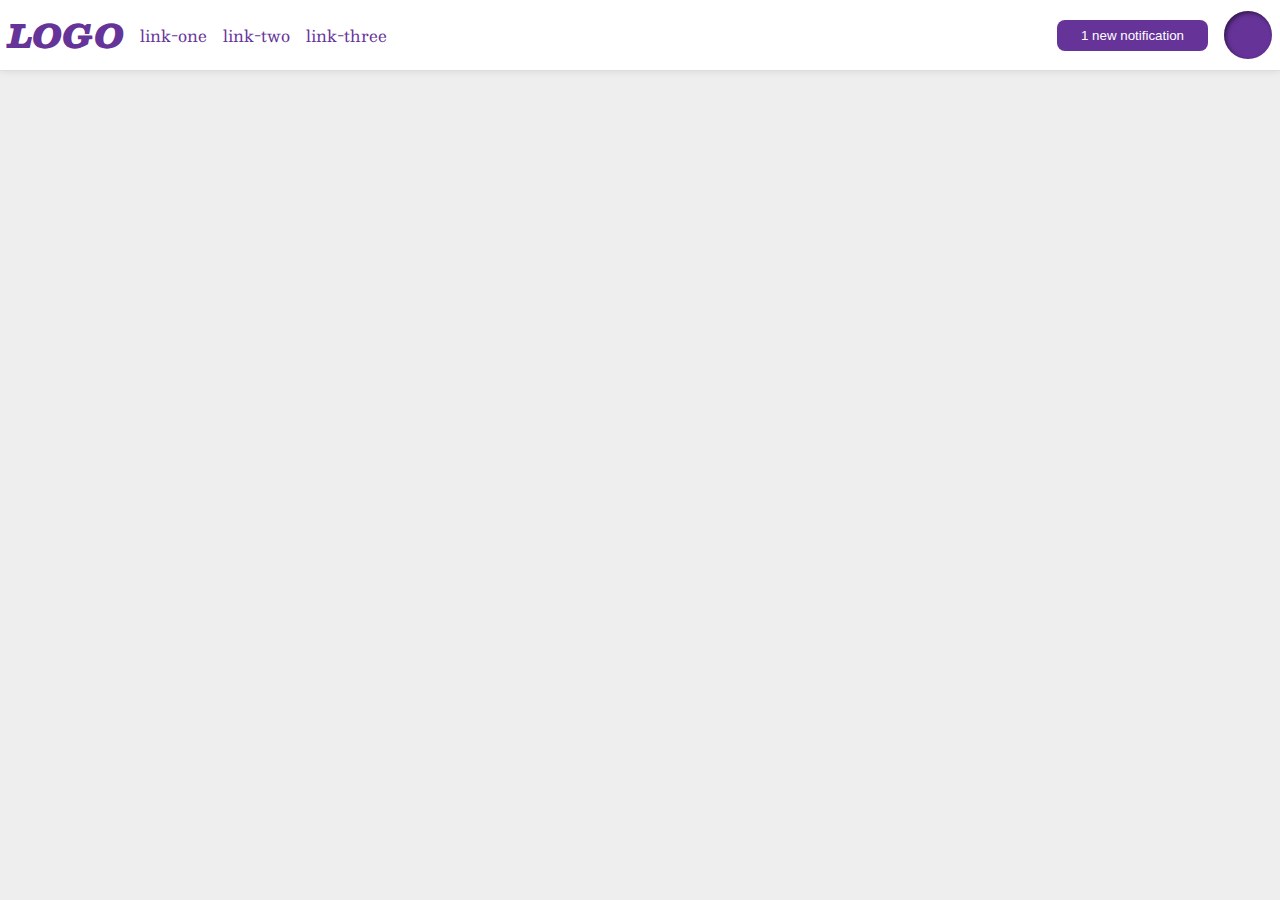
<file: flex/03-flex-header-2/index.html>
<!DOCTYPE html>
<html lang="en">
  <head>
    <meta charset="UTF-8">
    <meta http-equiv="X-UA-Compatible" content="IE=edge">
    <meta name="viewport" content="width=device-width, initial-scale=1.0">
    <title>Flex Header 2</title>
    <link rel="stylesheet" href="style.css">
  </head>
  <body>
    <div class="header">
      <div class="left">
        <div class="logo">
          LOGO
        </div>
        <ul class="links">
          <li><a href="google.com">link-one</a></li>
         <li><a href="google.com">link-two</a></li>
          <li><a href="google.com">link-three</a></li>
        </ul>
      </div>
      <div class="right">
        <button class="notifications">
          1 new notification
        </button>
        <div class="profile-image"></div>
      </div>
    </div>
  </body>
</html>
</file>
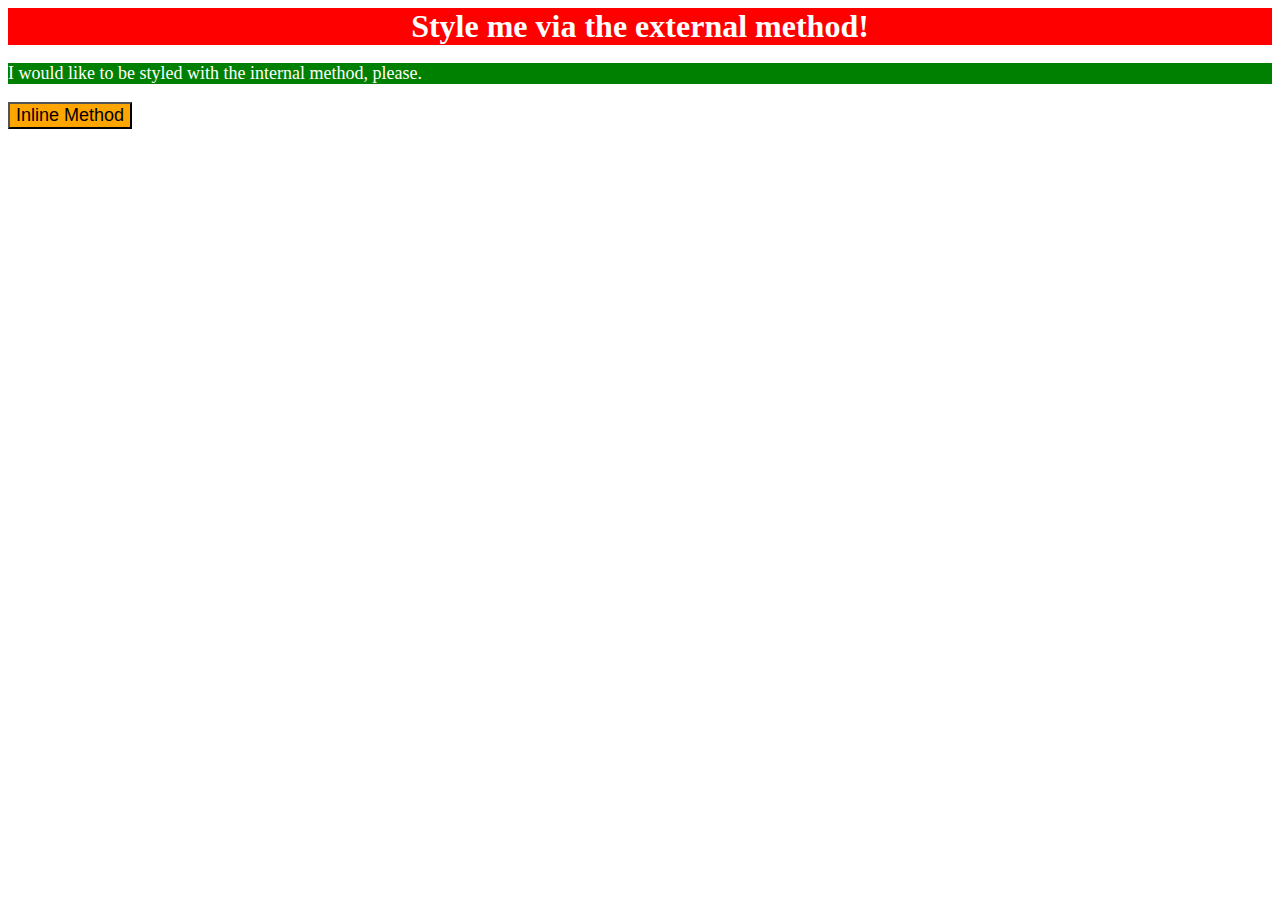
<file: foundations/01-css-methods/index.html>
<!DOCTYPE html>
<html lang="en">
  <head>
    <meta charset="UTF-8">
    <meta http-equiv="X-UA-Compatible" content="IE=edge">
    <meta name="viewport" content="width=device-width, initial-scale=1.0">
    <title>Methods for Adding CSS</title>
    <link rel="stylesheet" href="style.css">
    
    <style>
      p {
        color: white;
        background-color: green;
        font-size: 18px;
      }
    </style>
  </head>
  <body>
    <div>Style me via the external method!</div>
    <p>I would like to be styled with the internal method, please.</p>
    <button style="background-color: orange; font-size: 18px;">Inline Method</button>
  </body>
</html>
</file>
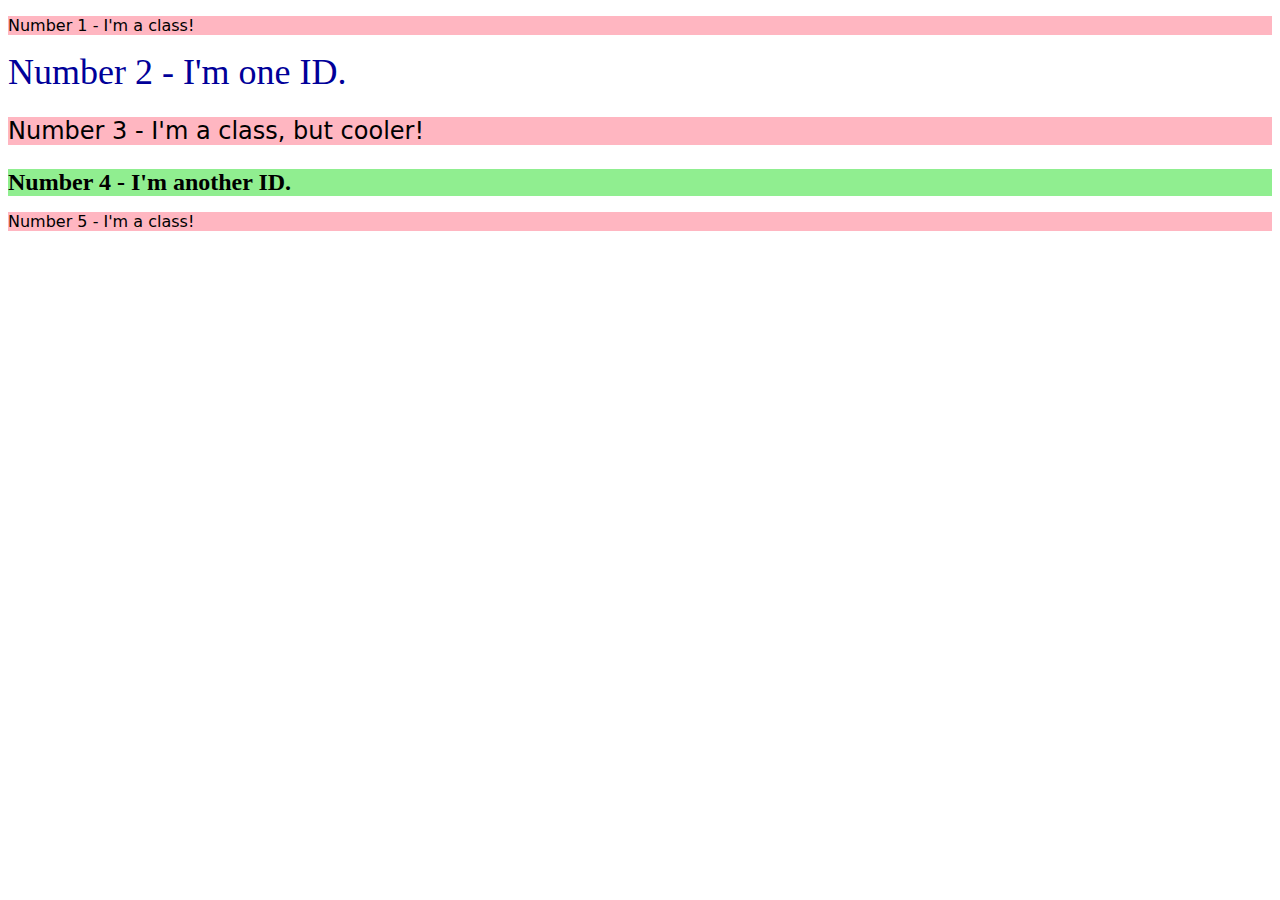
<file: foundations/02-class-id-selectors/index.html>
<!DOCTYPE html>
<html lang="en">
  <head>
    <meta charset="UTF-8">
    <meta http-equiv="X-UA-Compatible" content="IE=edge">
    <meta name="viewport" content="width=device-width, initial-scale=1.0">
    <title>Class and ID Selectors</title>
    <link rel="stylesheet" href="style.css">
  </head>
  <body>
    <p class="odd">Number 1 - I'm a class!</p>
    <div id="two">Number 2 - I'm one ID.</div>
    <p class="odd oddly-cool">Number 3 - I'm a class, but cooler!</p>
    <div id="four">Number 4 - I'm another ID.</div>
    <p class="odd">Number 5 - I'm a class!</p>
  </body>
</html>
</file>
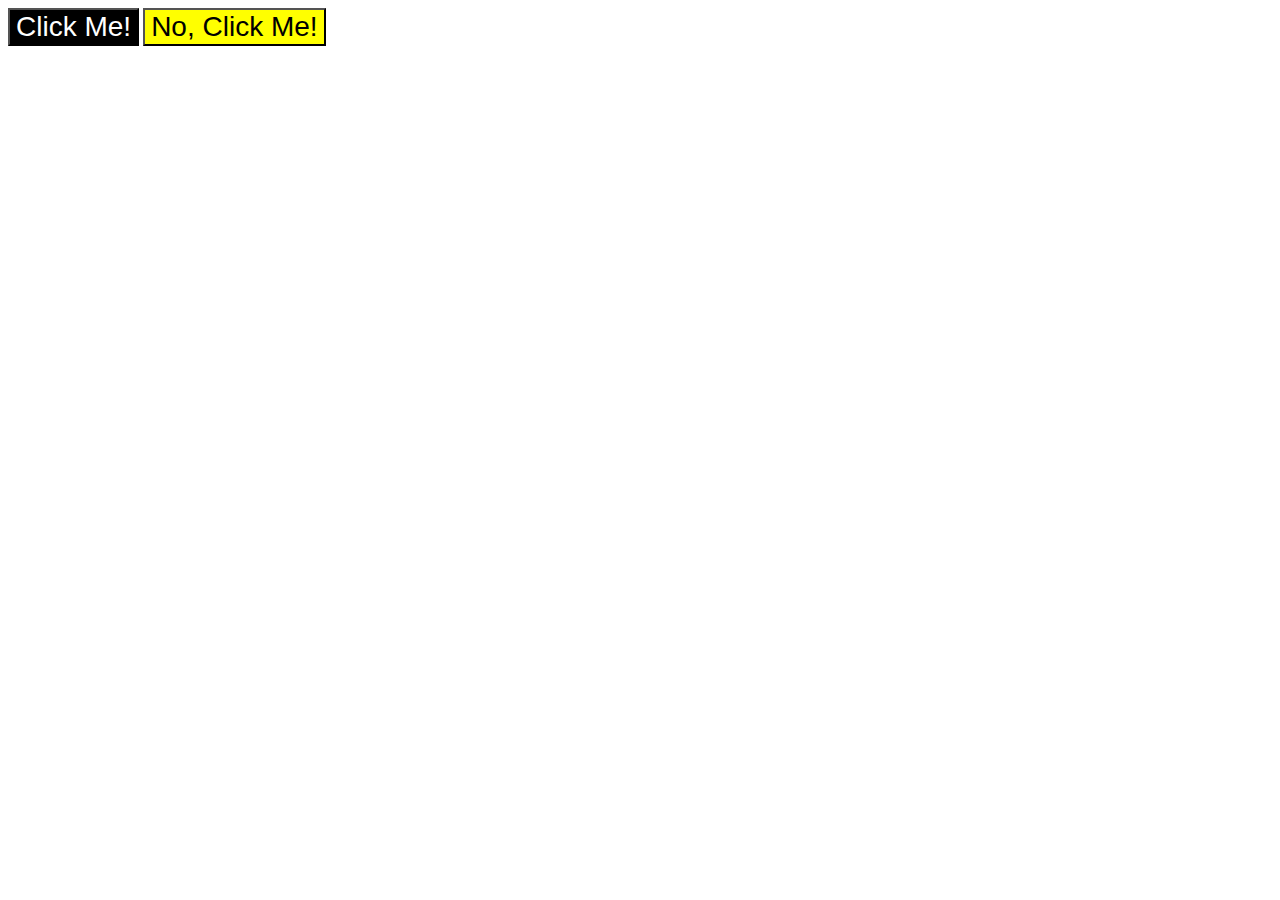
<file: foundations/03-grouping-selectors/index.html>
<!DOCTYPE html>
<html lang="en">
  <head>
    <meta charset="UTF-8">
    <meta http-equiv="X-UA-Compatible" content="IE=edge">
    <meta name="viewport" content="width=device-width, initial-scale=1.0">
    <title>Grouping Selectors</title>
    <link rel="stylesheet" href="style.css">
  </head>
  <body>
    <button class="one">Click Me!</button>
    <button class="two">No, Click Me!</button>
  </body>
</html>
</file>
<file: flex/03-flex-header-2/style.css>
/* this is some magical font-importing.  
you'll learn about it later. */
@import url('https://fonts.googleapis.com/css2?family=Besley:ital,wght@0,400;1,900&display=swap');

body {
  margin: 0;
  background: #eee;
  font-family: Besley, serif;
}

.header {
  background: white;
  border-bottom: 1px solid #ddd;
  box-shadow: 0 0 8px rgba(0,0,0,.1);
  display: flex;
  justify-content: space-between;
  padding: 8px;
}

.profile-image {
  background: rebeccapurple;
  box-shadow: inset 2px 2px 4px rgba(0,0,0,.5);
  border-radius: 50%;
  width: 48px;
  height:  48px;
}

.logo {
  color: rebeccapurple;
  font-size: 32px;
  font-weight: 900;
  font-style: italic;
}

button {
  border: none;
  border-radius: 8px;
  background: rebeccapurple;
  color: white;
  padding: 8px 24px;
}

a {
  /* this removes the line under our links */
  text-decoration: none;
  color: rebeccapurple;
}

ul {
  list-style-type: none;
  display: flex;
  margin: 0;
  padding: 0;
  gap: 16px;
  display: flex;
  margin: 0;
  padding: 0;
  gap: 16px;
}

.left, .right {
  display: flex;
  align-items: center;
  gap: 16px;
}
</file>
<file: foundations/01-css-methods/style.css>
div {
    color: white;
    background-color: red;
    font-size: 32px;
    font-weight: 700;
    text-align: center;
}
</file>
<file: foundations/02-class-id-selectors/style.css>
.odd {
    background-color: #FFB6C1;
    font-family: Verdana, "DejaVu Sans", sans-serif;
}

.oddly-cool {
    font-size: 24px;
}

#two {
    color: #009;
    font-size: 36px;
}

#four {
    background-color: #90ee90;
    font-size: 24px;
    font-weight: bold;
}
</file>
<file: foundations/03-grouping-selectors/style.css>
.one,
.two{
    font-family: Helvetica, "Times New Roman", sans-serif;
    font-size: 28px;
}

.one{ 
    background-color: #000;
    color: #FFFFFF;
}

.two{
    background-color: #ff0;
}
</file>
